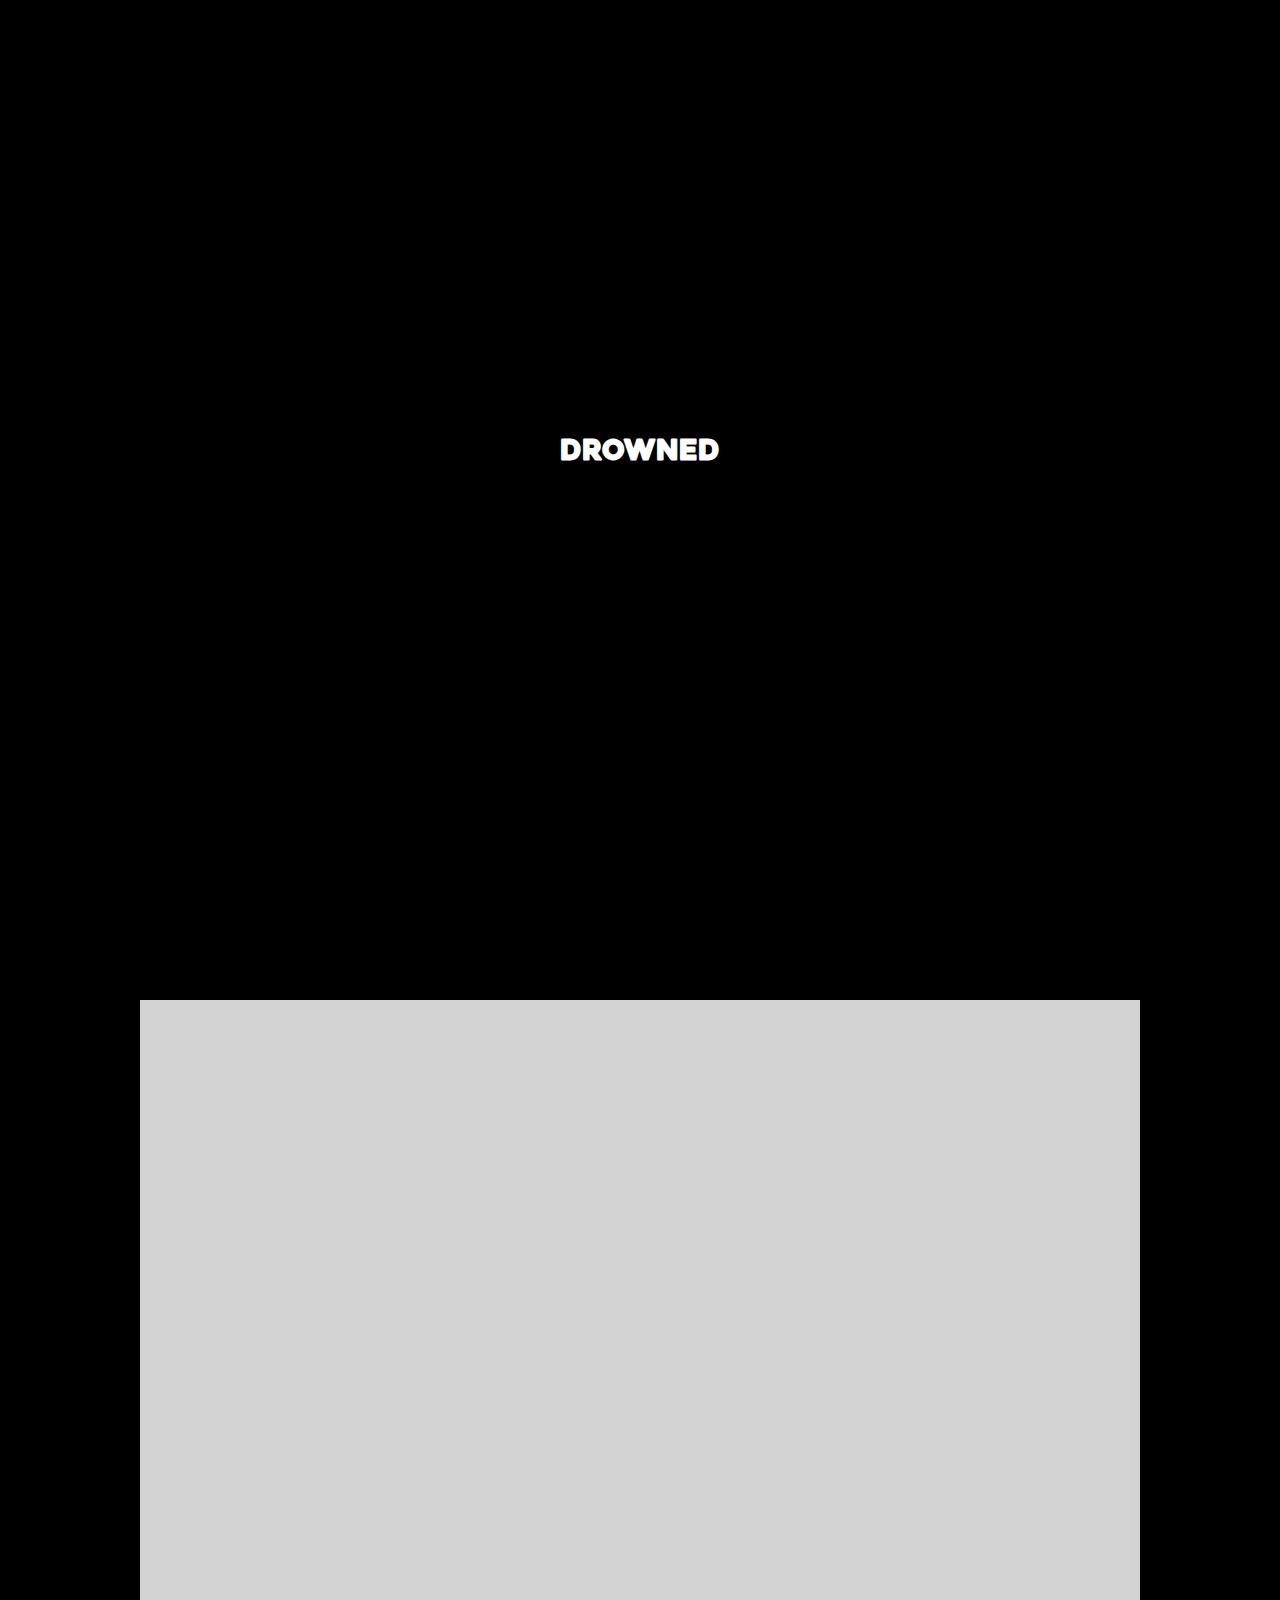
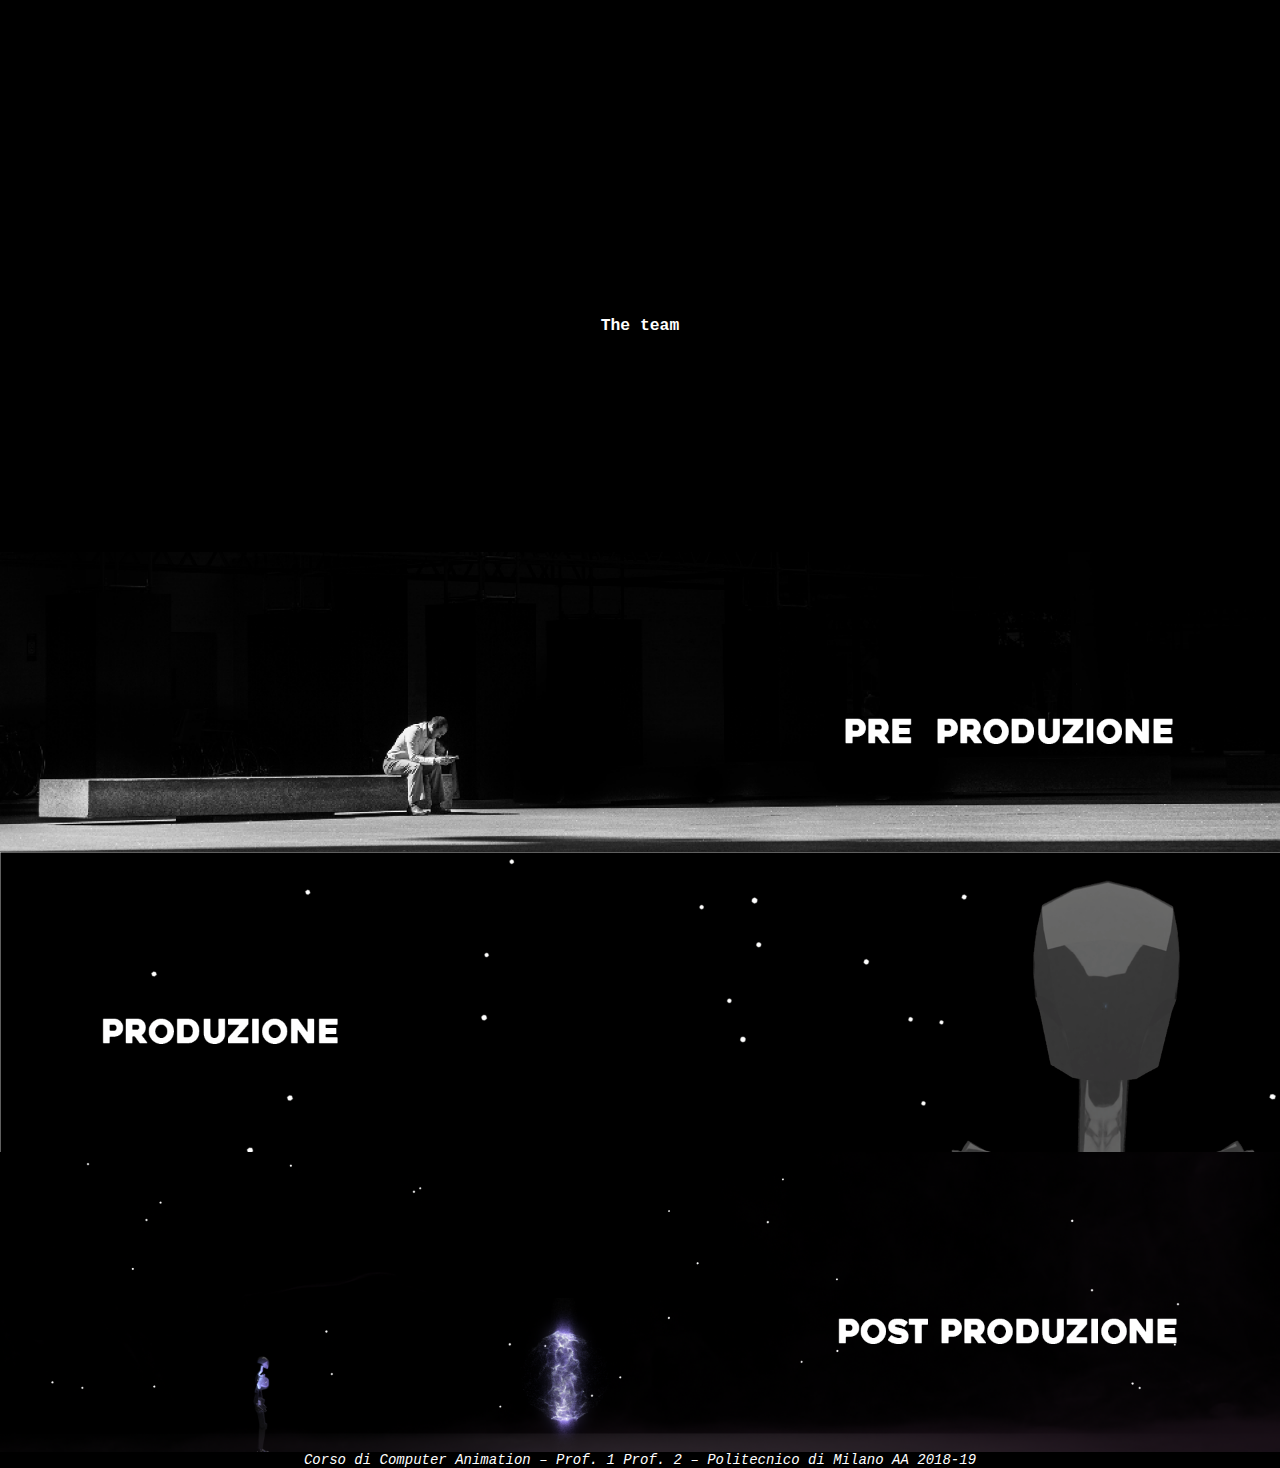
<file: index.html>
<!DOCTYPE html>
<html lang="en">
<head>
  <meta charset="UTF-8">
  <meta name="viewport" content="width=device-width, initial-scale=1.0">
  <meta http-equiv="X-UA-Compatible" content="ie=edge">
  <title>Drowned</title>
  <link rel="stylesheet" href="css/index.css">
  <link href="https://fonts.googleapis.com/css?family=Roboto&display=swap" rel="stylesheet">
</head>
<body>
  <div id="hero-section" class="section">
    <h1>Drowned</h1>
  </div>
  <div class="sections-container">
    <div id="video-section" class="section">
      <div class="video-element"></div>
    </div>
    <div id="team-section" class="section">
        <h3 class="subtitle">The team</h3>
    </div>
    <div class="section breakdownSection">
      <div id="preProduction"></div>
      <div id="production"></div>
      <div id="postProduction"></div>
      <!-- <div id="btnPreProduction" class="breakdownBlock">
        <h3>Pre-produzione</h3>
      </div>
      <div class="breakdownBlock">
        <h3>Produzione</h3>
      </div>
      <div class="breakdownBlock">
        <h3>Post-produzione</h3>
      </div> -->
    </div>
  </div>
  <footer>
    <div>Corso di Computer Animation – Prof. 1 Prof. 2 – Politecnico di Milano AA 2018-19</div>
  </footer>
  <script src="./js/index.js"></script>
</body>
</html>
</file>
<file: css/index.css>
@font-face {
  font-family: "DMSans";
  src: url("../fonts/dmsans-regular-webfont.woff") format("woff");
}
@font-face {
  font-family: "DMSans-Bold";
  src: url("../fonts/dmsans-bold-webfont.woff") format("woff");
}
@font-face {
  font-family: "Heavitas";
  src: url("../fonts/heavitas-webfont.woff") format("woff");
}
html {
  font-family: "Courier", arial;
  font-size: 14px;
}

body {
  overflow-x: hidden;
  background-color: black;
  color: white;
  margin: 0px;
}

.section {
  position: relative;
  width: 100%;
  margin-top: 200px;
}

@media (max-width: 768px) {
  .video-element {
    width: 100%;
  }
}
#hero-section {
  height: 100vh;
  margin-top: 0px;
}

#slotNebbia {
  position: absolute;
  width: 100%;
}

#hero-section h1 {
  position: relative;
  display: flex;
  align-items: center;
  justify-content: center;
  height: 100%;
  margin: 0px;
  font-family: Heavitas, "sans-serif";
  font-size: 2rem;
  animation-name: appariLogo;
  animation-duration: 4s;
}

#video-section {
  display: flex;
  flex-wrap: nowrap;
  flex-direction: column;
  align-items: center;
  margin-top: 0px;
  padding: 100px 0;
}
#video-section .video-element {
  width: 1000px;
  height: 600px;
  background-color: lightgray;
}

#team-section {
  display: flex;
  flex-wrap: nowrap;
  justify-content: center;
}
#team-section .col-section {
  width: 50%;
  height: 500px;
  text-align: center;
}
#team-section .profilePicture {
  width: 200px;
  height: 200px;
  background-color: white;
  border-radius: 50%;
  margin: 0 auto;
}
#team-section #profileLivia {
  background-image: url("../images/livia.png");
  background-size: cover;
  background-position-x: -75px;
}
#team-section #profileIrene {
  background-image: url("../images/irene.jpg");
  background-size: cover;
  background-position-x: -10px;
}
#team-section .nameMember {
  margin-top: 40px;
  font-family: Heavitas, "sans-serif";
  font-size: 1rem;
}
#team-section .memberBio {
  text-align: left;
  padding: 0 50px;
}

.breakdownBlock {
  display: flex;
  padding: 0 70px;
  align-items: center;
  height: 250px;
  background-color: #acacac;
  margin: 20px 80px;
  font-size: 3em;
  cursor: pointer;
}

.breakdownBlock:hover {
  background-color: white;
  color: grey;
}

#preProduction {
  width: 100%;
  height: 300px;
  background-image: url("../images/preproduzione-block.png");
  background-size: cover;
  cursor: pointer;
}

#preProduction-hidden {
  display: none;
  padding: 60px 100px;
}
#preProduction-hidden .preProduction-row {
  display: flex;
}
#preProduction-hidden .preProduction-row .preProduction-column {
  width: 50%;
}
#preProduction-hidden .preProduction-row .image {
  position: relative;
  margin: 0 auto;
  margin-top: 50px;
  width: 300px;
  height: 300px;
  background-color: grey;
}

#ambienteSection-hidden {
  background-image: url("../images/Ambiente/ambiente_1.jpg");
  background-size: cover;
}

#production {
  width: 100%;
  height: 300px;
  background-image: url("../images/produzione-block.png");
  background-size: cover;
  cursor: pointer;
}

#production-hidden {
  display: none;
  padding: 60px 100px;
}
#production-hidden .production-row {
  display: flex;
}
#production-hidden .production-row .production-column {
  width: 50%;
}
#production-hidden .production-row .image {
  position: relative;
  margin: 0 auto;
  margin-top: 50px;
  width: 300px;
  height: 300px;
  background-color: grey;
}

#postProduction {
  width: 100%;
  height: 300px;
  background-image: url("../images/postproduzione-block.jpeg");
  background-size: cover;
  cursor: pointer;
}

#postProduction-hidden {
  display: none;
  padding: 60px 100px;
}
#postProduction-hidden .postProduction-row {
  display: flex;
}
#postProduction-hidden .postProduction-row .postProduction-column {
  width: 50%;
}
#postProduction-hidden .postProduction-row .image {
  position: relative;
  margin: 0 auto;
  margin-top: 50px;
  width: 300px;
  height: 300px;
  background-color: grey;
}

#teamTitle {
  margin-top: 100px;
  text-align: center;
  font-family: Heavitas, sans-serif;
  font-size: 2rem;
  letter-spacing: 1px;
}

footer {
  text-align: center;
  font-size: 14px;
  font-style: italic;
}

/* Page Pre-Production */
.container-preproduction {
  display: flex;
  flex-wrap: wrap;
  justify-content: center;
  margin: 0 50px;
}

.img {
  width: 400px;
  height: 400px;
  margin: 10px;
  background-color: #eaeaea;
}

.title {
  font-size: 5em;
  font-weight: 400;
}

p {
  font-size: 1.5em;
  font-weight: 100;
}

.titleSection {
  display: flex;
  justify-content: center;
  align-items: center;
  width: 100%;
  height: 200px;
  background-color: black;
  cursor: pointer;
}

.titleSection:hover {
  background-color: rgba(255, 255, 255, 0.1);
}

.titleSection h3 {
  margin: 0px;
  font-family: Heavitas, sans-serif;
  font-size: 2rem;
  letter-spacing: 1px;
}

.section-hidden {
  display: none;
}

#conceptSection {
  background-image: url("../images/concept-reference.png");
  height: 300px;
  background-size: cover;
}

#conceptSection-hidden {
  display: none;
}
#conceptSection-hidden .moodboard {
  padding: 0 100px;
  display: flex;
  flex-wrap: wrap;
  align-items: center;
  justify-content: center;
}
#conceptSection-hidden .moodboard .moodboard-image {
  width: 200px;
  height: 200px;
  background-color: grey;
  margin: 20px 20px;
}

#narrazionestoryboardSection {
  background-image: url("../images/narrazione-storyboard.png");
  background-size: cover;
  height: 300px;
}

#personaggioambienteSection {
  background-image: url("../images/personaggio-ambiente.png");
  background-size: cover;
  height: 300px;
}

#animazionipersonaggioSection {
  background-image: url("../images/animazioni-personaggio.png");
  background-size: cover;
  height: 300px;
}

#animazionieffettiSection {
  background-image: url("../images/animazioni-effetti.png");
  background-size: cover;
  height: 300px;
}

#aftereffectsSection {
  background-image: url("../images/after-effects/after-effects.png");
  background-size: cover;
  height: 300px;
}

#renderSection {
  background-image: url("../images/render.png");
  background-size: cover;
  height: 300px;
}

#montaggioSection {
  background-image: url("../images/Montaggio/montaggio.png");
  background-size: cover;
  height: 300px;
}

.singleSection-fullwidth {
  width: calc(100% - 100px);
  padding: 0 50px;
}

.singleSection-row {
  padding: 60px 100px;
  display: flex;
}
.singleSection-row .singleSection-column {
  width: 50%;
}
.singleSection-row .image {
  position: relative;
  margin: 0 auto;
  width: 30%;
}
.singleSection-row .image img {
  width: 100%;
  margin-top: 50px;
}

.storyboard-grid {
  display: flex;
}
.storyboard-grid img {
  position: relative;
  width: calc(100%/4);
}

/* Animations */
@keyframes appariLogo {
  from {
    opacity: 0;
  }
  to {
    opacity: 1;
  }
}

/*# sourceMappingURL=index.css.map */
</file>
